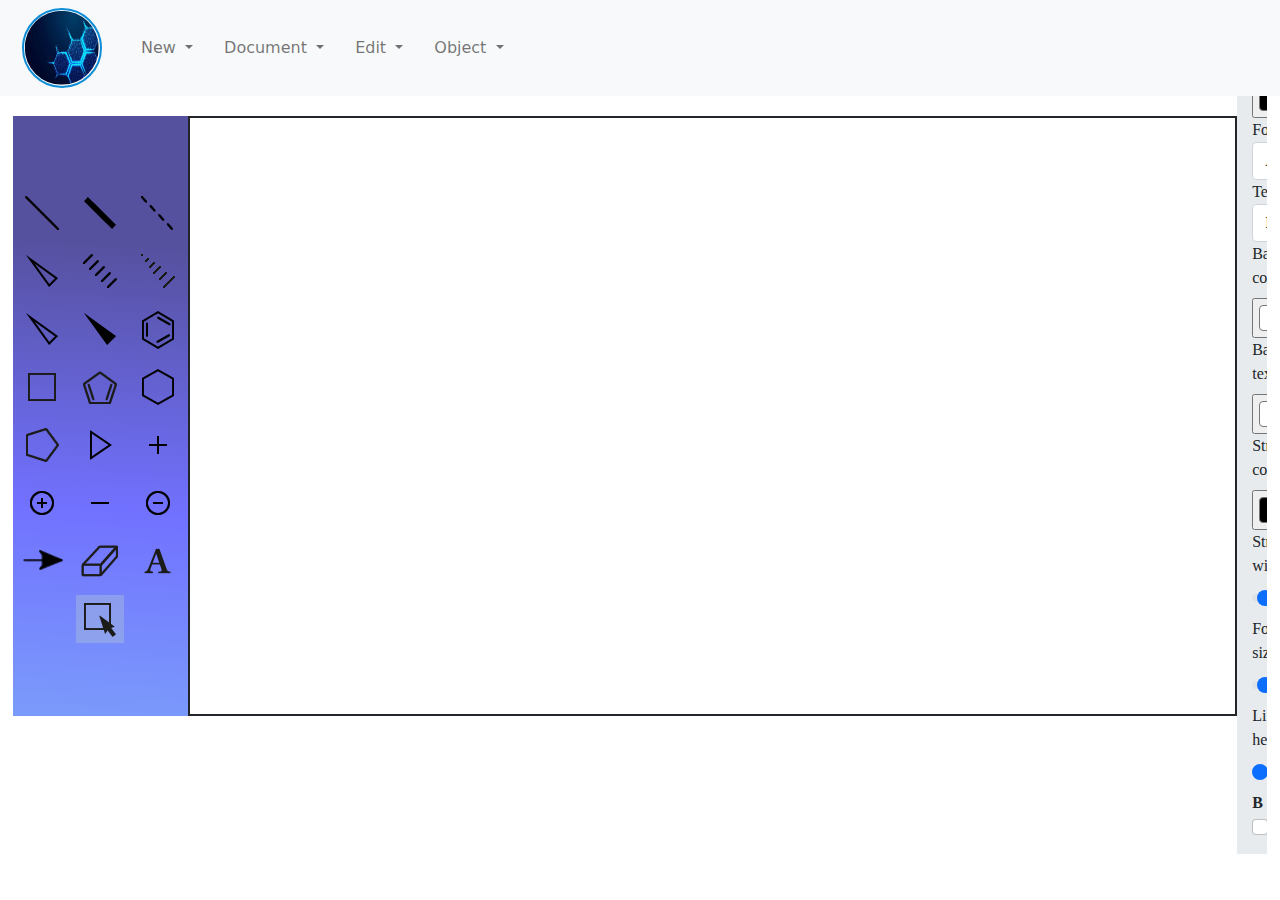
<file: index.html>
<!DOCTYPE html>
<html lang="en">
<head>
    <meta charset="UTF-8">
    <meta http-equiv="X-UA-Compatible" content="IE=edge">
    <meta name="viewport" content="width=device-width, initial-scale=1.0">
    <title>molecule editor</title>
    <link rel="stylesheet" href="./css/bootstrap.min.css">
    <link rel="stylesheet" href="./css/style.css">
    <link rel="shortcut icon" type="image/jpg" href="./icons/cyclopentadiene.png"/>
    <!-- <link href='https://fonts.googleapis.com/css?family=Poppins|Roboto|Oswald|Arial|Lobster|Pacifico|Satisfy|Bangers|Audiowide|Sacramento' rel='stylesheet' type='text/css'> -->
</head>
<body>
    <nav class="navbar navbar-expand-lg navbar-light bg-light">
        <div class="container-fluid">
            
            <a id="logo" class="navbar-brand" href="#">
                <img src="./icons/logo-2.jpg" alt="" srcset="">
            </a>

            <div class="collapse navbar-collapse" id="navbarSupportedContent">
                <ul class="navbar-nav me-auto mb-2 mb-lg-0">

                    <li class="nav-item dropdown">
                        <a class="nav-link dropdown-toggle" href="#" id="navbarDropdown" role="button" data-bs-toggle="dropdown" aria-expanded="false">
                            New
                        </a>
                        <ul class="dropdown-menu" aria-labelledby="navbarDropdown">
                            <li><button class="dropdown-item">New Document (open new tab)</button></li>
                            <li><button class="dropdown-item">New Document (open in current tab)</button></li>
                        </ul>
                    </li>

                    <li class="nav-item dropdown">
                        <a class="nav-link dropdown-toggle" href="#" id="navbarDropdown" role="button" data-bs-toggle="dropdown" aria-expanded="false">
                            Document
                        </a>
                        <ul class="dropdown-menu" aria-labelledby="navbarDropdown">
                            <li><button class="dropdown-item">Clear</button></li>
                            <li><button class="dropdown-item">Is Blank</button></li>
                            <li><hr class="dropdown-divider"></li>
                            <li><button class="dropdown-item">Open</button></li>
                            <li><hr class="dropdown-divider"></li>
                            <li><button class="dropdown-item">Save</button></li>
                            <li><button class="dropdown-item">Save As</button></li> 
                        </ul>
                    </li>

                    <li class="nav-item dropdown">
                        <a class="nav-link dropdown-toggle" href="#" id="navbarDropdown" role="button" data-bs-toggle="dropdown" aria-expanded="false">
                            Edit
                        </a>
                        <ul class="dropdown-menu" aria-labelledby="navbarDropdown">
                            <li><button class="dropdown-item">Undo</button></li>
                            <li><button class="dropdown-item">Redo</button></li>
                            <li><hr class="dropdown-divider"></li>
                            <li><button class="dropdown-item">Copy</button></li>
                            <li><button class="dropdown-item">Paste</button></li>
                            <li><button class="dropdown-item">Cut</button></li>
                            <li><hr class="dropdown-divider"></li>
                            <li><button class="dropdown-item">Select All</button></li>
                        </ul>
                    </li>

                    <li class="nav-item dropdown">
                        <a class="nav-link dropdown-toggle" href="#" id="navbarDropdown" role="button" data-bs-toggle="dropdown" aria-expanded="false">
                            Object
                        </a>
                        <ul class="dropdown-menu" aria-labelledby="navbarDropdown">
                            <li><button class="dropdown-item">Align Left</button></li>
                            <li><button class="dropdown-item">Align Right</button></li>
                            <li><button class="dropdown-item">Align Center</button></li>
                            <li><hr class="dropdown-divider"></li>
                            <li><button class="dropdown-item">Rotate Left</button></li>
                            <li><button class="dropdown-item">Rotate Right</button></li>
                            <li><button class="dropdown-item">Rotate 180°</button></li>
                        </ul>
                    </li>

                </ul>
            </div>
        </div>
    </nav>

    <div class="main">
        <div class="toolbar">
            <button class="tool" data-name="bond" data-type="simple"><img src="./icons/bonds/bond.png" alt="" ></button>
            <button class="tool" data-name="bond" data-type="bold"><img src="./icons/bonds/bold-bond.png" alt="" ></button>
            <button class="tool" data-name="bond" data-type="dashed"><img src="./icons/bonds/dashed-bond.png" alt="" ></button>
            <button class="tool" data-name="bond" data-type="double"><img src="./icons/bonds/double-bond.png" alt="" ></button>
            <button class="tool" data-name="bond" data-type="hashed"><img src="./icons/bonds/hashed-bond.png" alt="" ></button>
            <button class="tool" data-name="bond" data-type="hashed-wedged"><img src="./icons/bonds/hashed-wedged-bond.png" alt="" ></button>
            <button class="tool" data-name="bond" data-type="hollow"><img src="./icons/bonds/hollow-bond.png" alt="" ></button>
            <button class="tool" data-name="bond" data-type="wedged"><img src="./icons/bonds/wedged-bond.png" alt="" ></button>
    
            <button class="tool" data-name="polygone" data-type="benzene"><img src="./icons/structures/benzene-2.png" alt="" ></button>
            <button class="tool" data-name="polygone" data-type="butane"><img src="./icons/structures/butane.png" alt="" ></button>
            <button class="tool" data-name="polygone" data-type="cyclopentadiene"><img src="./icons/structures/cyclopentadiene.png" alt=""></button>
            <button class="tool" data-name="polygone" data-type="hexane"><img src="./icons/structures/hexane.png" alt="" ></button>
            <button class="tool" data-name="polygone" data-type="pentane"><img src="./icons/structures/pentane.png" alt="" ></button>
            <button class="tool" data-name="polygone" data-type="propane"><img src="./icons/structures/propane.png" alt="" ></button>
    
            <button class="tool"><img src="./icons/others/plus.png" alt="" ></button>
            <button class="tool"><img src="./icons/others/circle-plus.png" alt="" ></button>
            <button class="tool"><img src="./icons/others/minus.png" alt="" ></button>
            <button class="tool"><img src="./icons/others/circle-minus.png" alt="" ></button>
            <button class="tool" data-name="arrow" data-type=""><img src="./icons/others/arrow.png" alt="" ></button>
            <button class="tool"><img src="./icons/others/eraser.png" alt="" ></button>
            <button class="tool" data-name="text" data-type=""><img src="./icons/others/text.png" alt="" ></button>
            <button class="tool active" data-name="selection" data-type=""><img src="./icons/others/selection.png" alt="" ></button>
        </div>

    
        <canvas id="canvas"></canvas>

        
        <div class="text-toolbar">
            <div class="arrow-container">
                <button id="text-toolbar-arrow">
                    <img src="./icons/others/arrow.svg" alt="arrow icon">
                </button>
            </div>
            <div id="text-wrapper" ng-show="getText()">
                <div>
                    <label for="text-color" class="form-label">Font Color: </label>
                    <input type="color" class="form-control-color" id="text-color" value="#000000" title="Choose your color">
                </div>
                <div>
                    <label for="font-family">Font family:</label>
                    <select id="font-family" class="form-select">
                        <option value="Arial">Arial</option>
                        <option value="georgia">Georgia</option>
                        <option value="courier">Courier</option>
                        <option value="comic sans ms">Comic Sans MS</option>
                        <option value="impact">Impact</option>
                        <option value="Times New Roman">Times New Roman</option>
                        <option value="serif">Serif</option>
                        <option value="hoefler text">Hoefler Text</option>
                        <option value="plaster">Plaster</option>
                        <option value="engagement">Engagement</option>
                    </select>
                </div>
                <div>
                    <label for="text-align">Text align:</label>
                    <select id="text-align" class="form-select">
                        <option value="left">Left</option>
                        <option value="center">Center</option>
                        <option value="right">Right</option>
                        <option value="justify">Justify</option>
                    </select>
                </div>
                <div>
                    <label for="text-bg-color" class="form-label">Background color: </label>
                    <input type="color" class="form-control-color" id="text-bg-color" value="#ffffff" title="Choose your color">
                </div>
                <div>
                    <label for="text-lines-bg-color" class="form-label">Background text color: </label>
                    <input type="color" class="form-control-color" id="text-lines-bg-color" value="#ffffff" title="Choose your color">
                </div>
                <div>
                    <label for="text-stroke-color" class="form-label">Stroke color: </label>
                    <input type="color" class="form-control-color" id="text-stroke-color" value="#000000" title="Choose your color">
                </div>
                <div>
                    <label for="text-stroke-width" class="form-label">Stroke width: </label>
                    <input type="range" class="form-range" value="4" min="0" max="20" step="2" id="text-stroke-width">
                </div>
                <div>
                    <label for="text-font-size" class="form-label">Font size: </label>
                    <input type="range" class="form-range" value="42" min="1" max="120" step="2" id="text-font-size">
                </div>
                <div>
                    <label for="text-line-height" class="form-label">Line height: </label>
                    <input type="range" class="form-range" value="1" min="1" max="10" step="1" id="text-line-height">
                </div>
                <div id="text-controls-additional">
                    <div>
                        <label class="form-check-label" for="text-cmd-bold" id="bold">B</label>
                        <input type='checkbox' class="form-check-input" name='fonttype' id="text-cmd-bold">
                    </div>
                
                    <div>
                        <label class="form-check-label" for="text-cmd-italic" id="italic">I</label>
                        <input type='checkbox' class="form-check-input" name='fonttype' id="text-cmd-italic">
                    </div>
                    
                    <div>
                        <label class="form-check-label" for="text-cmd-underline" id="underline">U</label>
                        <input type='checkbox' class="form-check-input" name='fonttype' id="text-cmd-underline">
                    </div>
    
                    <div>
                        <label class="form-check-label" for="text-cmd-linethrough" id="linethrough">LT</label>
                        <input type='checkbox' class="form-check-input" name='fonttype' id="text-cmd-linethrough">
                    </div>
                    
                    <div>
                        <label class="form-check-label" for="text-cmd-overline" id="overline">O</label>
                        <input type='checkbox' class="form-check-input" name='fonttype' id="text-cmd-overline">
                    </div>
                    
                </div>
            </div>
        </div>
        
    </div>

    <script src="./js/bootstrap.min.js"></script>
    <script src="./js/fabric.min.js"></script>
    <!-- <script src="./js/main.js"></script> -->
    <script src="./js/app.js"></script>
</body>
</html>
</file>
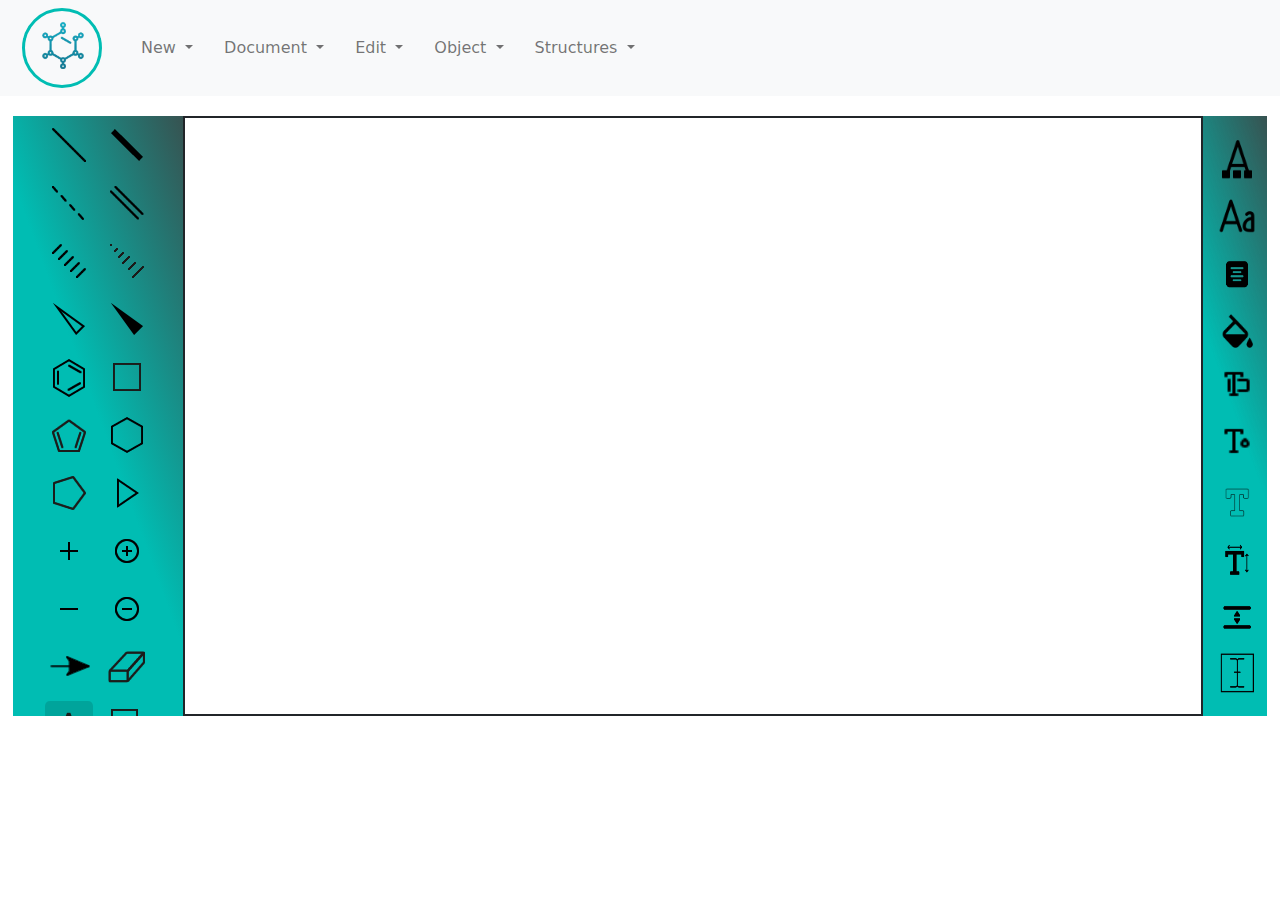
<file: Chem Software/index.html>
<!DOCTYPE html>
<html lang="en">
<head>
    <meta charset="UTF-8">
    <meta http-equiv="X-UA-Compatible" content="IE=edge">
    <meta name="viewport" content="width=device-width, initial-scale=1.0">
    <title>molecule editor</title>
    <link rel="stylesheet" href="./css/bootstrap.min.css">
    <link rel="stylesheet" href="./css/style.css">
    <link rel="shortcut icon" type="image/jpg" href="./icons/cyclopentadiene.png"/>
    <!-- <link href='https://fonts.googleapis.com/css?family=Poppins|Roboto|Oswald|Arial|Lobster|Pacifico|Satisfy|Bangers|Audiowide|Sacramento' rel='stylesheet' type='text/css'> -->
</head>
<body>
    <nav class="navbar navbar-expand-lg navbar-light bg-light">
        <div class="container-fluid">
            
            <a id="logo" class="navbar-brand" href="#">
                <img src="./icons/logo-shork.png" alt="" srcset="">
            </a>

            <div class="collapse navbar-collapse" id="navbarSupportedContent">
                <ul class="navbar-nav me-auto mb-2 mb-lg-0">

                    <li class="nav-item dropdown">
                        <a class="nav-link dropdown-toggle" href="#" id="navbarDropdown" role="button" data-bs-toggle="dropdown" aria-expanded="false">
                            New
                        </a>
                        <ul class="dropdown-menu" aria-labelledby="navbarDropdown">
                            <li><button class="dropdown-item" id="newTab">New Document (open in new tab)</button></li>
                            <li><button class="dropdown-item" id="currentTab">New Document (open in current tab)</button></li>
                        </ul>
                    </li>

                    <li class="nav-item dropdown">
                        <a class="nav-link dropdown-toggle" href="#" id="navbarDropdown" role="button" data-bs-toggle="dropdown" aria-expanded="false">
                            Document
                        </a>
                        <ul class="dropdown-menu" aria-labelledby="navbarDropdown">
                            <li><button class="dropdown-item" id="clear">Clear</button></li>
                            <li><button class="dropdown-item" id="isBlank">Is Blank</button></li>
                            <li><hr class="dropdown-divider"></li>
                            <li><button class="dropdown-item"><label for="open">Open</label> <input id="open" type="file" accept=".cmk"></button></li>
                            <li><hr class="dropdown-divider"></li>
                            <li><button class="dropdown-item" id="save">Save File</button></li>
                            <li><button class="dropdown-item" id="saveAs">Save As PNG</button></li> 
                        </ul>
                    </li>

                    <li class="nav-item dropdown">
                        <a class="nav-link dropdown-toggle" href="#" id="navbarDropdown" role="button" data-bs-toggle="dropdown" aria-expanded="false">
                            Edit
                        </a>
                        <ul class="dropdown-menu" aria-labelledby="navbarDropdown">
                            <li><button class="dropdown-item" id="undo">Undo</button></li>
                            <li><button class="dropdown-item" id="redo">Redo</button></li>
                            <li><hr class="dropdown-divider"></li>
                            <li><button class="dropdown-item" id="copy">Copy</button></li>
                            <li><button class="dropdown-item" id="paste">Paste</button></li>
                            <li><button class="dropdown-item" id="cut">Cut</button></li>
                            <li><hr class="dropdown-divider"></li>
                            <li><button class="dropdown-item" id="select-all">Select All</button></li>
                        </ul>
                    </li>

                    <li class="nav-item dropdown">
                        <a class="nav-link dropdown-toggle" href="#" id="navbarDropdown" role="button" data-bs-toggle="dropdown" aria-expanded="false">
                            Object
                        </a>
                        <ul class="dropdown-menu" aria-labelledby="navbarDropdown">
                            <li><button class="dropdown-item">Align Left</button></li>
                            <li><button class="dropdown-item">Align Right</button></li>
                            <li><button class="dropdown-item">Align Center</button></li>
                            <li><hr class="dropdown-divider"></li>
                            <li><button class="dropdown-item">Rotate Left</button></li>
                            <li><button class="dropdown-item">Rotate Right</button></li>
                            <li><button class="dropdown-item">Rotate 180°</button></li>
                        </ul>
                    </li>

                    <li class="nav-item dropdown">
                        <a class="nav-link dropdown-toggle" href="#" id="navbarDropdown" role="button" data-bs-toggle="dropdown" aria-expanded="false">
                            Structures
                        </a>
                        <ul class="dropdown-menu" aria-labelledby="navbarDropdown">
                            <li><button class="dropdown-item structure" data-name="vitamin-c.cmk">Vitamin C</button></li>
                            <li><button class="dropdown-item structure" data-name="caffeine.cmk">Caffeine</button></li>
                            <li><button class="dropdown-item structure" data-name="lycopodine.cmk">Lycopodine</button></li>
                            <li><button class="dropdown-item structure" data-name="dimethylstillboestrol.cmk">Diméthylstillboestrol</button></li>
                        </ul>
                    </li>

                </ul>
            </div>
        </div>
    </nav>

    <div class="main">
        <div class="toolbar">
            <button class="tool" data-name="bond" data-type="simple"><img src="./icons/bonds/bond.png" alt="" ></button>
            <button class="tool" data-name="bond" data-type="bold"><img src="./icons/bonds/bold-bond.png" alt="" ></button>
            <button class="tool" data-name="bond" data-type="dashed"><img src="./icons/bonds/dashed-bond.png" alt="" ></button>
            <button class="tool" data-name="bond" data-type="double"><img src="./icons/bonds/double-bond.png" alt="" ></button>
            <button class="tool" data-name="bond" data-type="hashed"><img src="./icons/bonds/hashed-bond.png" alt="" ></button>
            <button class="tool" data-name="bond" data-type="hashed-wedged"><img src="./icons/bonds/hashed-wedged-bond.png" alt="" ></button>
            <button class="tool" data-name="bond" data-type="hollow"><img src="./icons/bonds/hollow-bond.png" alt="" ></button>
            <button class="tool" data-name="bond" data-type="wedged"><img src="./icons/bonds/wedged-bond.png" alt="" ></button>
    
            <button class="tool" data-name="polygone" data-type="benzene"><img src="./icons/structures/benzene-2.png" alt="" ></button>
            <button class="tool" data-name="polygone" data-type="butane"><img src="./icons/structures/butane.png" alt="" ></button>
            <button class="tool" data-name="polygone" data-type="cyclopentadiene"><img src="./icons/structures/cyclopentadiene.png" alt=""></button>
            <button class="tool" data-name="polygone" data-type="hexane"><img src="./icons/structures/hexane.png" alt="" ></button>
            <button class="tool" data-name="polygone" data-type="pentane"><img src="./icons/structures/pentane.png" alt="" ></button>
            <button class="tool" data-name="polygone" data-type="propane"><img src="./icons/structures/propane.png" alt="" ></button>
    
            <button class="tool" data-name="symbol" data-type="plus"><img src="./icons/others/plus.png" alt="" ></button>
            <button class="tool" data-name="symbol" data-type="circle-plus"><img src="./icons/others/circle-plus.png" alt="" ></button>
            <button class="tool" data-name="symbol" data-type="minus"><img src="./icons/others/minus.png" alt="" ></button>
            <button class="tool" data-name="symbol" data-type="circle-minus"><img src="./icons/others/circle-minus.png" alt="" ></button>
            <button class="tool" data-name="arrow" data-type=""><img src="./icons/others/arrow.png" alt="" ></button>
            <button class="tool" data-name="eraser" data-type=""><img src="./icons/others/eraser.png" alt="" ></button>
            <button class="tool active" data-name="text" data-type=""><img src="./icons/others/text.png" alt="" ></button>
            <button class="tool" data-name="selection" data-type=""><img src="./icons/others/selection.png" alt="" ></button>
        </div>

    
        <canvas id="canvas"></canvas>

        
        <div class="text-toolbar">
            <div class="text-icons">
                <button>
                    <img src="./icons/text/svgtopng/font-color.png">
                </button>
                <button>
                    <img src="./icons/text/svgtopng/font-family2.png">
                </button>
                <button>
                    <img src="./icons/text/svgtopng/text-align.png">
                </button>
                <button>
                    <img src="./icons/text/svgtopng/bg-color.png">
                </button>
                <button>
                    <img src="./icons/text/svgtopng/text-bg.png">
                </button>
                <button>
                    <img src="./icons/text/svgtopng/stroke-color.png">
                </button>
                <button>
                    <img src="./icons/text/svgtopng/stroke.png">
                </button>
                <button>
                    <img src="./icons/text/svgtopng/font-size.png">
                </button>
                <button>
                    <img src="./icons/text/svgtopng/line-height.png">
                </button>
                <button>
                    <img src="./icons/text/svgtopng/text-decoration.png">
                </button>
            </div>
            <div id="text-wrapper" ng-show="getText()">
                <div>
                    <label for="text-color" class="form-label">Font Color</label>
                    <input type="color" class="form-control-color" id="text-color" value="#000000" title="Choose your color">
                </div>
                <div>
                    
                    <label for="font-family">Font family</label>
                    <select id="font-family" class="form-select">
                        <option value="times new roman" selected>Times New Roman</option>
                        <option value="arial">Arial</option>
                        <option value="georgia">Georgia</option>
                        <option value="courier">Courier</option>
                        <option value="comic sans ms">Comic Sans MS</option>
                        <option value="impact">Impact</option>
                        <option value="pacifico">Pacifico</option>
                        <option value="vt323">VT323</option>
                        <option value="quicksand">Quicksand</option>
                        <option value="inconsolata">Inconsolata</option>
                        <option value="tangerine">Tangerine</option>
                        <option value="palette mosaic">Palette Mosaic</option>
                        <option value="montecarlo">MonteCarlo</option>
                    </select>
                </div>
                <div>
                    <label for="text-align">Text align</label>
                    <select id="text-align" class="form-select">
                        <option value="left">Left</option>
                        <option value="center">Center</option>
                        <option value="right">Right</option>
                        <option value="justify">Justify</option>
                    </select>
                </div>
                <div>
                    <label for="text-bg-color" class="form-label">Background color</label>
                    <input type="color" class="form-control-color" id="text-bg-color" value="#ffffff" title="Choose your color">
                </div>
                <div>
                    <label for="text-lines-bg-color" class="form-label">Text background color</label>
                    <input type="color" class="form-control-color" id="text-lines-bg-color" value="#ffffff" title="Choose your color">
                </div>
                <div>
                    <label for="text-stroke-color" class="form-label">Stroke color</label>
                    <input type="color" class="form-control-color" id="text-stroke-color" value="#000000" title="Choose your color">
                </div>
                <div>
                    <label for="text-stroke-width" class="form-label">Stroke width</label>
                    <input type="range" class="form-range" value="4" min="0" max="20" step="2" id="text-stroke-width">
                </div>
                <div>
                    <label for="text-font-size" class="form-label">Font size</label>
                    <input type="range" class="form-range" value="42" min="1" max="120" step="2" id="text-font-size">
                </div>
                <div>
                    <label for="text-line-height" class="form-label">Line height</label>
                    <input type="range" class="form-range" value="1" min="1" max="10" step="1" id="text-line-height">
                </div>
                <div id="text-controls-additional">
                    <div>
                        <label class="form-check-label" for="text-cmd-bold" id="bold">B</label>
                        <input type='checkbox' class="form-check-input" name='fonttype' id="text-cmd-bold">
                    </div>
                
                    <div>
                        <label class="form-check-label" for="text-cmd-italic" id="italic">I</label>
                        <input type='checkbox' class="form-check-input" name='fonttype' id="text-cmd-italic">
                    </div>
                    
                    <div>
                        <label class="form-check-label" for="text-cmd-underline" id="underline">U</label>
                        <input type='checkbox' class="form-check-input" name='fonttype' id="text-cmd-underline">
                    </div>
    
                    <div>
                        <label class="form-check-label" for="text-cmd-linethrough" id="linethrough">LT</label>
                        <input type='checkbox' class="form-check-input" name='fonttype' id="text-cmd-linethrough">
                    </div>
                    
                    <div>
                        <label class="form-check-label" for="text-cmd-overline" id="overline">O</label>
                        <input type='checkbox' class="form-check-input" name='fonttype' id="text-cmd-overline">
                    </div>
                    
                </div>
            </div>
        </div>
        
    </div>

    <script src="./js/bootstrap.min.js"></script>
    <script src="./js/fabric.min.js"></script>
    <script src="./js/FileSaver.js"></script>
    <script src="./js/app.js"></script>
</body>
</html>
</file>
<file: css/style.css>
*{
    padding: 0;
    margin: 0;
    box-sizing: border-box;
}

body{
    overflow: hidden;
}

nav{
    margin-bottom: 20px;
}

#logo{
    margin-left: 10px;
    position: relative;
    height: 80px;
    width: 80px;
    border: 2px solid #0d8dd6;
    overflow: hidden;
    border-radius: 50%;
}

#logo img{
    position: absolute;
    width: 98%;
    border-radius: 50%;
    height: 98%;
    margin: 2%;
    top: 48%;
    left: 48%;
    transform: translate(-50%, -50%);
}

li.nav-item.dropdown {
    margin-left: 15px;
}

.main {
    margin-top: 20px;
    padding: 0;
    margin: 0 1%;
    height: 600px;
    width: 98%;
    display: flex;
    align-items: center;
    justify-content: flex-start;
}

.toolbar {
    width: 250px;
    height: 100%;
    display: flex;
    flex-wrap: wrap;
    align-content: center;
    justify-content: center;
    align-items: center;
    /* background: #0d6efd7a; */
    background: rgb(86,81,159);
    background: linear-gradient(184deg, rgba(86,81,159,1) 22%, rgba(113,113,255,1) 65%, rgba(60,108,249,0.6786064767703957) 100%);
    overflow: auto;
}

button.tool {
    background: none;
    border: none;
    margin: 5px;
    position: relative;
}

button.tool:hover, button.tool.active{
    background-color: #a6bbdb7a;
}

button.toolbar img{
    position: absolute;
    width: 80%;
    height: 80%;
    top: 50%;
    left: 50%;
    transform: translate(-50%, -50%);
}

.canvas-container {
    height: 600px;
    width: 100%;
    border: 2px solid;
    overflow: hidden;
}

div#text-wrapper {
    font-family: 'Times New Roman', Times, serif;
    height: 100%;
    width: 0px;
    overflow: hidden;
    padding: 15px;
    background: #e7ebee;
    display: flex;
    align-content: center;
    flex-wrap: nowrap;
    flex-direction: column;
    justify-content: space-between;
    align-items: flex-start;
}

.form-select{
    width: auto;
    max-width: 140px;
    min-width: 100px;
    display: inline-block;
}

div#text-controls-additional {
    width: 100%;
    display: flex;
    justify-content: space-between;
    align-items: center;
}

#bold{
    font-weight: bold;
}

#italic{
    font-style: italic;
}

#underline{
    text-decoration: underline;
}

#linethrough{
    text-decoration: line-through;
}

#overline{
    text-decoration: overline;
}
</file>
<file: Chem Software/css/style.css>
@import url('https://fonts.googleapis.com/css?family=Pacifico|VT323|Quicksand|Inconsolata|Tangerine|Palette Mosaic|MonteCarlo|Lobster');
*{
    padding: 0;
    margin: 0;
    box-sizing: border-box;
}



/* loading page */
.loader-container{
    position: relative;
    height: 100vh;
    width: 100vw;
    background: white;
}
.name-container{
    position: absolute;
    left: 50%;
    top: 25%;
    transform: translateX(-50%);
}
.name-container #name {
    font-size: 4rem;
    background: linear-gradient( 2deg, #0c0c0cb8 38%, #00ffdc 100%);
    -webkit-background-clip: text;
    -webkit-text-fill-color: transparent;
    font-family: 'Lobster', cursive;
}

.name-container #loading {
    margin: auto;
    width: fit-content;
    position: absolute;
    top: 74px;
    left: 50%;
    transform: translateX(-50%);
    font-size: .8rem;
    font-weight: 500;
    color: #00827b;
}

.loader {
    position: fixed;
    top: 50%;
    left: 50%;
    width: 160px;
    height: 160px;
    margin: -80px 0px 0px -80px;
    background-color: transparent;
    border-radius: 50%;
    border: 2px solid #e3e4dc;
}
.loader:before {
    content: '';
    width: 164px;
    height: 164px;
    display: block;
    position: absolute;
    border: 2px solid #00bdb3;
    border-radius: 50%;
    top: -2px;
    left: -2px;
    box-sizing: border-box;
    clip: rect(0px, 35px, 35px, 0px);
    z-index: 10;
    animation: rotate infinite;
    animation-duration: 3s;
    animation-timing-function: linear;
}
.loader:after {
    content: '';
    width: 164px;
    height: 164px;
    display: block;
    position: absolute;
    border: 2px solid #00bdb3;
    border-radius: 50%;
    top: -2px;
    left: -2px;
    box-sizing: border-box;
    clip: rect(0px, 164px, 150px, 0px);
    z-index: 9;
    animation: rotate2 3s linear infinite;
}
.hexagon-container {
    position: relative;
    top: 33px;
    left: 41px;
    border-radius: 50%;
}
.hexagon {
    position: absolute;
    width: 40px;
    height: 23px;
    background: #00bdb3;
}
.hexagon:before {
    content: "";
    position: absolute;
    top: -11px;
    left: 0;
    width: 0;
    height: 0;
    border-left: 20px solid transparent;
    border-right: 20px solid transparent;
    border-bottom: 11.5px solid #00bdb3;
}
.hexagon:after {
    content: "";
    position: absolute;
    top: 23px;
    left: 0;
    width: 0;
    height: 0;
    border-left: 20px solid transparent;
    border-right: 20px solid transparent;
    border-top: 11.5px solid #00bdb3;
}
.hexagon.hex_1 {
    top: 0px;
    left: 0px;
    animation: Animasearch 3s ease-in-out infinite;
    animation-delay: 0.2142857143s;
}
.hexagon.hex_2 {
    top: 0px;
    left: 42px;
    animation: Animasearch 3s ease-in-out infinite;
    animation-delay: 0.4285714286s;
}
.hexagon.hex_3 {
    top: 36px;
    left: 63px;
    animation: Animasearch 3s ease-in-out infinite;
    animation-delay: 0.6428571429s;
}
.hexagon.hex_4 {
    top: 72px;
    left: 42px;
    animation: Animasearch 3s ease-in-out infinite;
    animation-delay: 0.8571428571s;
}
.hexagon.hex_5 {
    top: 72px;
    left: 0px;
    animation: Animasearch 3s ease-in-out infinite;
    animation-delay: 1.0714285714s;
}
.hexagon.hex_6 {
    top: 36px;
    left: -21px;
    animation: Animasearch 3s ease-in-out infinite;
    animation-delay: 1.2857142857s;
}
.hexagon.hex_7 {
    top: 36px;
    left: 21px;
    animation: Animasearch 3s ease-in-out infinite;
    animation-delay: 1.5s;
}
@keyframes Animasearch {
    0% {
        transform: scale(1);
        opacity: 1;
   }
    15%, 50% {
        transform: scale(0.5);
        opacity: 0;
   }
    65% {
        transform: scale(1);
        opacity: 1;
   }
}
@keyframes rotate {
    0% {
        transform: rotate(0);
        clip: rect(0px, 35px, 35px, 0px);
   }
    50% {
        clip: rect(0px, 40px, 40px, 0px);
   }
    100% {
        transform: rotate(360deg);
        clip: rect(0px, 35px, 35px, 0px);
   }
}
@keyframes rotate2 {
    0% {
        transform: rotate(0deg);
        clip: rect(0px, 164px, 150px, 0px);
   }
    50% {
        clip: rect(0px, 164px, 0px, 0px);
        transform: rotate(360deg);
   }
    100% {
        transform: rotate(720deg);
        clip: rect(0px, 164px, 150px, 0px);
   }
}
@keyframes rotate3 {
    0% {
        transform: rotate(0deg);
   }
    100% {
        transform: rotate(360deg);
   }
}





body{
    overflow: hidden;
}

body button{
    border: none;
}

nav{
    margin-bottom: 20px;
}

ul li {
    list-style: none;
}

#logo{
    margin-left: 10px;
    position: relative;
    height: 80px;
    width: 80px;
    border: 3px solid #00bdb3;
    overflow: hidden;
    border-radius: 50%;
}

#logo img{
    position: absolute;
    width: 150%;
    border-radius: 50%;
    height: 150%;
    margin: 2%;
    top: 58%;
    left: 50%;
    transform: translate(-50%, -50%);
}

nav label{
    width: 100%;
    cursor: pointer;
}
input#open{
    display: none;
}

li.nav-item.dropdown {
    margin-left: 15px;
}

.main {
    margin-top: 20px;
    padding: 0;
    margin: 0 1%;
    height: 600px;
    width: 98%;
    display: flex;
    align-items: center;
    justify-content: flex-start;
}

.toolbar {
    width: 250px;
    height: 100%;
    display: flex;
    flex-wrap: wrap;
    justify-content: center;
    align-items: center;
    /*background: linear-gradient(184deg, rgba(86,81,159,1) 22%, rgba(113,113,255,1) 65%, rgba(60,108,249,0.6786064767703957) 100%);*/
    /* background: linear-gradient(184deg, rgb(59 0 63 / 58%) 22%, rgba(113,113,255,1) 65%, rgba(60,108,249,0.6786064767703957) 100%); */
    background: linear-gradient( 70deg, #00bdb3 50%, #193937de 100%);
    overflow: auto;
    
}

button.tool {
    background: none;
    border: none;
    margin: 5px;
    position: relative;
}

button.tool:hover, button.tool.active{
    background-color: rgb(0 0 0 / 13%);
    border-radius: 10%;
}

button.toolbar img{
    position: absolute;
    width: 80%;
    height: 80%;
    top: 50%;
    left: 50%;
    transform: translate(-50%, -50%);
}

.canvas-container {
    height: 600px;
    width: 100%;
    border: 2px solid;
    overflow: hidden;
}

.text-toolbar {
    height: 100%;
    width: auto;
    padding: 15px;
    display: flex;
    overflow: hidden;
    position: relative;
    background: linear-gradient( 70deg, #00bdb3 50%, #193937de 100%);

}

.text-icons {
    height: 100%;
    width: 50px;
    display: flex;
    align-content: center;
    flex-wrap: nowrap;
    flex-direction: column;
    justify-content: space-around;
    align-items: flex-start;
}

.text-icons button img{
    position: absolute;
    top: 50%;
    left: 50%;
    transform: translate(-50%, -50%);
    width: 100%;
    height: 100%;
}

.text-icons button{
    background: transparent;
    width: 38px;
    height: 40px;
    position: relative;
    overflow: hidden;
}

div#text-wrapper {
    font-family: 'Times New Roman', Times, serif;
    height: 100%;
    width: 0px;
    margin-left: 0px;
    display: flex;
    overflow: hidden;
    align-content: center;
    flex-wrap: nowrap;
    flex-direction: column;
    justify-content: space-around;
    align-items: flex-start;
    -webkit-transition: all 1s 0s ease;
    -moz-transition: all 1s 0s ease;
    -o-transition: all 1s 0s ease;
    transition: all 1s ease;
}

div#text-wrapper.open{
    width: 350px;
    margin-left: 12px;
}

div#text-wrapper div{
    display: flex;
    flex-direction: row;
    justify-content: space-between;
    align-items: center;
    width: 100%;
    height: 40px;
    font-weight: 800;
    line-height: .8;
}

input {
    background: transparent;
    border: navajowhite;
}

.form-select{
    width: 120px;
    display: inline-block;
}

div#text-controls-additional {
    width: 100%;
    display: flex;
    justify-content: space-between;
    align-items: center;
}

div#text-controls-additional input{
    opacity: 0;
}

div#text-controls-additional label{
    cursor: pointer;
    padding: 10px;
    border-radius: 10px;
}

div#text-controls-additional label.selected{
    background-color: rgb(0 0 0 / 13%);
}



#bold{
    font-weight: bold;
}

#italic{
    font-style: italic;
}

#underline{
    text-decoration: underline;
}

#linethrough{
    text-decoration: line-through;
}

#overline{
    text-decoration: overline;
}
</file>
